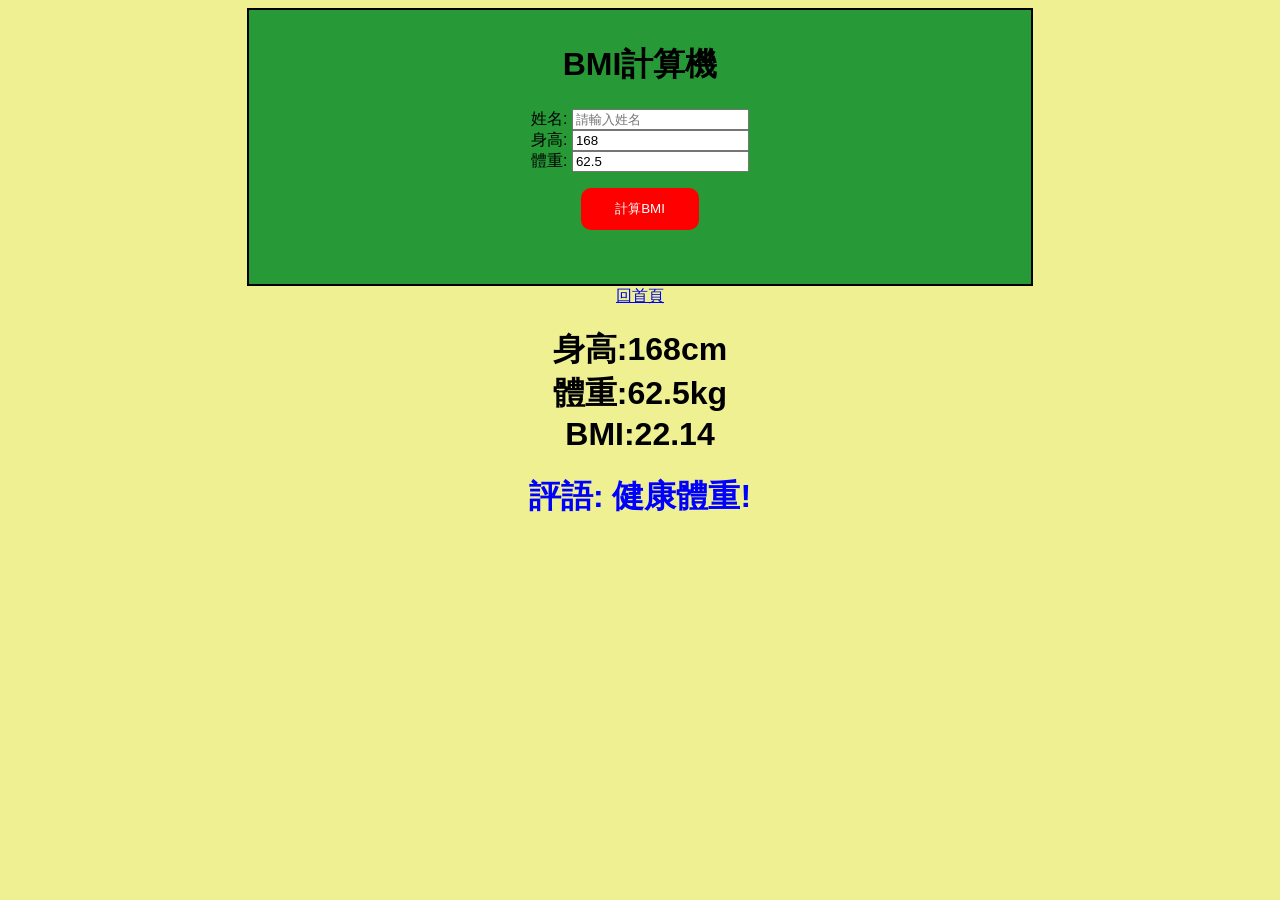
<file: bmi.html>
<!DOCTYPE html>
<html lang="en">

<head>
    <meta charset="UTF-8">
    <meta name="viewport" content="width=device-width, initial-scale=1.0">
    <title>BMI計算機</title>
    <link rel="stylesheet" href="css/style.css">
    <style>
        form {
            width: 60%;
            height: 250px;
        }

        @media screen and (max-width:768px) {
            form {
                width: 100%;
                margin: 0px;
            }
        }
    </style>
    <script src="js/tools.js"></script>
</head>

<body>
    <form action="">
        <h1>BMI計算機</h1>
        <label for="name">姓名:</label>
        <input type="text" id="name" name="name" placeholder="請輸入姓名">
        <br>
        <label for="height">身高:</label>
        <input type="number" id="height" name="height" step="0.1" required value="168">
        <br>
        <label for="weight">體重:</label>
        <!-- required 必需 -->
        <input type="number" id="weight" name="weight" step="0.1" required value="62.5">
        <p>
            <button onclick="calc()">計算BMI</button>
        </p>
    </form>
    <br>
    <a href="index.html">回首頁</a>
    <script>

        function calc() {
            //取得元件
            const heightEl = document.querySelector("#height");
            const weightEl = document.querySelector("#weight");
            console.log(heightEl, weightEl);

            let height = heightEl.value;
            let weight = weightEl.value;

            console.log(height, weight);

            // 外部輸入
            // let height = Number(prompt("請輸入身高(cm)"));
            // let weight = Number(prompt("請輸入體重(kg)"));

            let bmi = getBMI(height, weight);
            document.write(`<h1>身高:${height}cm<br>體重:${weight}kg<br>BMI:${bmi.toFixed(2)}</h1>`);
            document.write(`<h1 style="color:blue">評語: ${getComment(bmi)}</h1>`);
        }
        calc();




        // for (let i = 0; i < 5; i++) {

        //     alert(`目前第${i + 1}次輸入`)
        //     let x = Number(prompt("請輸入x的值"));
        //     let y = Number(prompt("請輸入y的值"));
        //     let op = prompt("請輸入運算子(+ - * /)");
        //     if (op == "q") break;
        //     let z;
        //     if (op == "+") {
        //         z = x + y;
        //     } else if (op == "-") {
        //         z = x - y;
        //     } else if (op == "*") {
        //         z = x * y;
        //     } else if (op == "/") {
        //         z = x / y;
        //     } else {
        //         alert("輸入錯誤!")
        //     }
        //     document.write(`<br>計算結果: ${x}${op}${y}=${z.toFixed(2)}`);
        //     // alert(`x=${x} y=${y} x+y=${z}`)
        // }
    </script>
</body>

</html>
</file>
<file: css/style.css>
body {
            text-align: center;
            background-color: rgb(238, 240, 146);
            font-family: 'Trebuchet MS', 'Lucida Sans Unicode', 'Lucida Grande', 'Lucida Sans', Arial, sans-serif;
        }

        .sub-title {
            background-color: aqua;
            color: blue;
        }

        .content {
            background-color: tomato;
            padding: 12px 24px;
        }

        #image {
            background-color: tomato;
            border-radius: 10px;
            border: solid 2px black;
        }

        #image img {
            margin: 12px;
            width: 30%;
            border-radius: 10px;
        }

        #bmiTable {
            width: 60%;
            height: 400px;
            margin: 0 auto;
        }

        #bmiTable th {
            background-color: chartreuse;
        }

        #bmiTable td {
            background-color: cadetblue;
            color: white;
            text-align: center;
        }

        .c-bmi {
            text-align: left;
            margin-left: 20px;
        }

        #bmiTable td:first-child {
            background-color: coral;
        }

        h2 {
            display: inline-block;
            width: 500px;
            border: solid 2px black;
        }

        form {
            background-color: rgb(39, 153, 55);
            border: solid 2px black;
            width: 40%;
            display: inline-block;
            padding: 12px 12px;
            font-family: Impact, Haettenschweiler, 'Arial Narrow Bold', sans-serif;
        }

        button {
            color: white;
            background-color: red;
            border: none;
            border-radius: 10px;
            padding: 12px 34px;
        }
</file>
